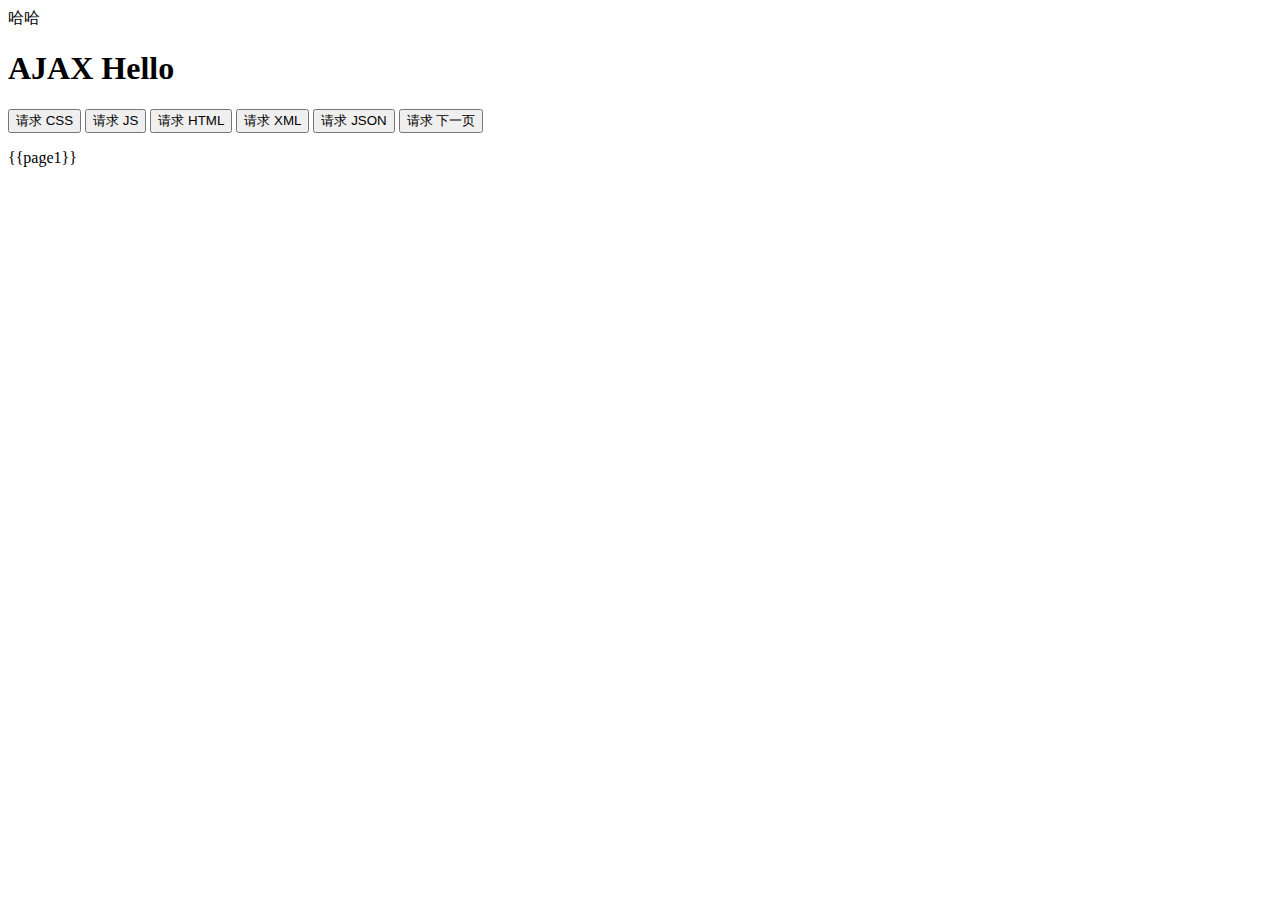
<file: public/index.html>
<!DOCTYPE html>
<html lang="en">

<head>
    <meta charset="UTF-8">
    <meta http-equiv="X-UA-Compatible" content="IE=edge">
    <meta name="viewport" content="width=device-width, initial-scale=1.0">
    <title>Document</title>
    <!-- <link rel="stylesheet" href="style.css"> -->
</head>

<body>
    哈哈
    <h1>AJAX Hello <span id="myName"></span></h1>
    <p>
        <button id="getCSS">请求 CSS</button>
        <button id="getJS">请求 JS</button>
        <button id="getHTML">请求 HTML</button>
        <button id="getXML">请求 XML</button>
        <button id="getJSON">请求 JSON</button>
        <button id="getPage">请求 下一页</button>
    </p>
    <div>
        {{page1}}
    </div>
    <script src="main.js"></script>
</body>

</html>
</file>
<file: public/style.css>
body {
    color: blue;
    border: 1px solid red;
}
</file>
